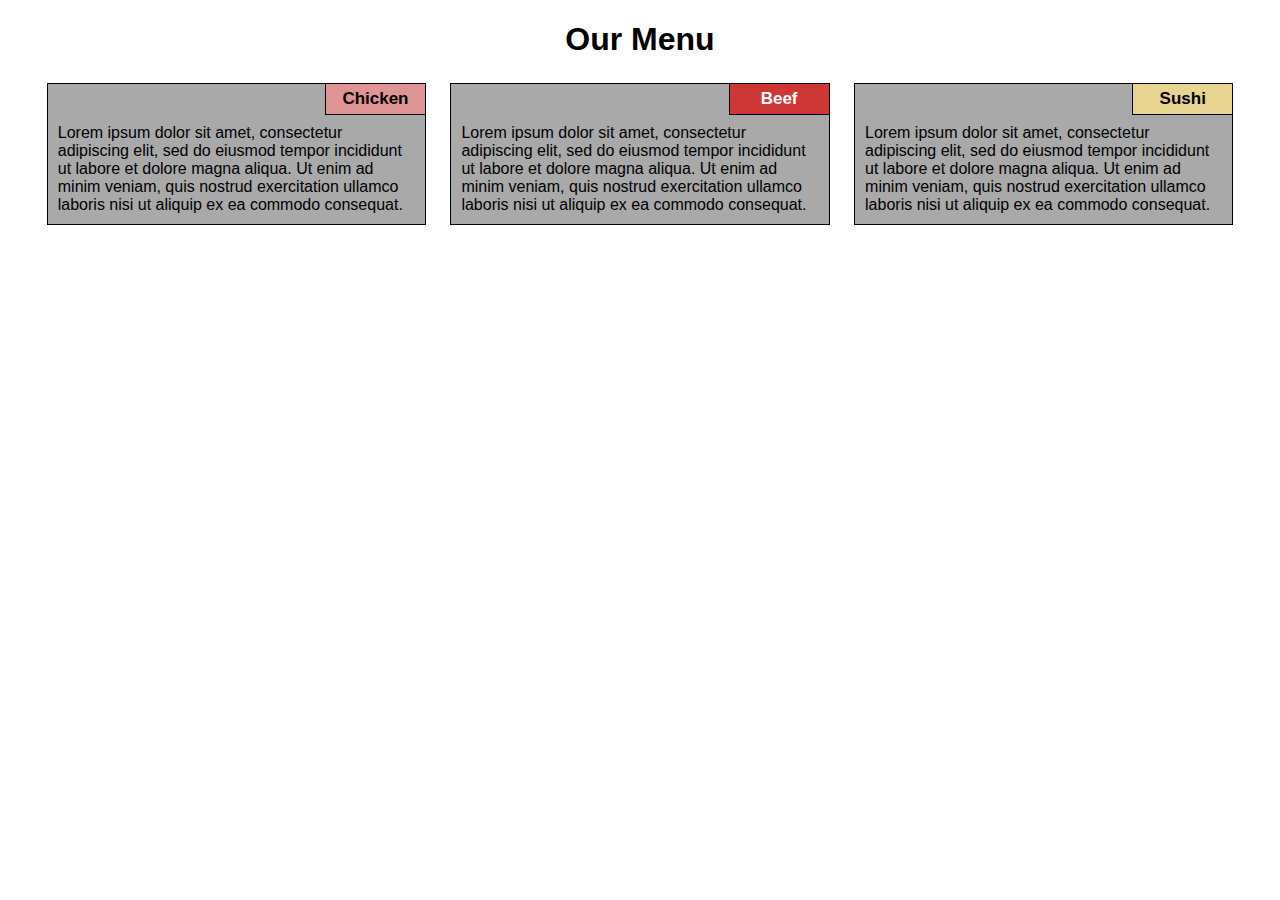
<file: module2-solution/index.html>
<!DOCTYPE html>
<html>
<head>
<meta charset="utf-8">
<meta name="viewport" content="width=device-width, initial-scale=1">
<link rel="stylesheet" href="css/style.css">
<title>Assingment for Module 2</title>
</head>
<body>
  <h1>Our Menu</h1>

  <div class="container">
    <div class="row row1">
      <div class="title">
        <p>Chicken</p>
      </div>
      <p>
        Lorem ipsum dolor sit amet, consectetur adipiscing elit, sed do eiusmod tempor incididunt ut labore et dolore magna aliqua. Ut enim ad minim veniam, quis nostrud exercitation ullamco laboris nisi ut aliquip ex ea commodo consequat.
      </p>
    </div>

    <div class="row row2">
      <div class="title">
        <p>Beef</p>
      </div>
      <p>
        Lorem ipsum dolor sit amet, consectetur adipiscing elit, sed do eiusmod tempor incididunt ut labore et dolore magna aliqua. Ut enim ad minim veniam, quis nostrud exercitation ullamco laboris nisi ut aliquip ex ea commodo consequat.
      </p>
    </div>

    <div class="row row3">
      <div class="title">
        <p>Sushi</p>
      </div>
      <p>
        Lorem ipsum dolor sit amet, consectetur adipiscing elit, sed do eiusmod tempor incididunt ut labore et dolore magna aliqua. Ut enim ad minim veniam, quis nostrud exercitation ullamco laboris nisi ut aliquip ex ea commodo consequat.
      </p>
    </div>
  </div>
</body>
</html>
</file>
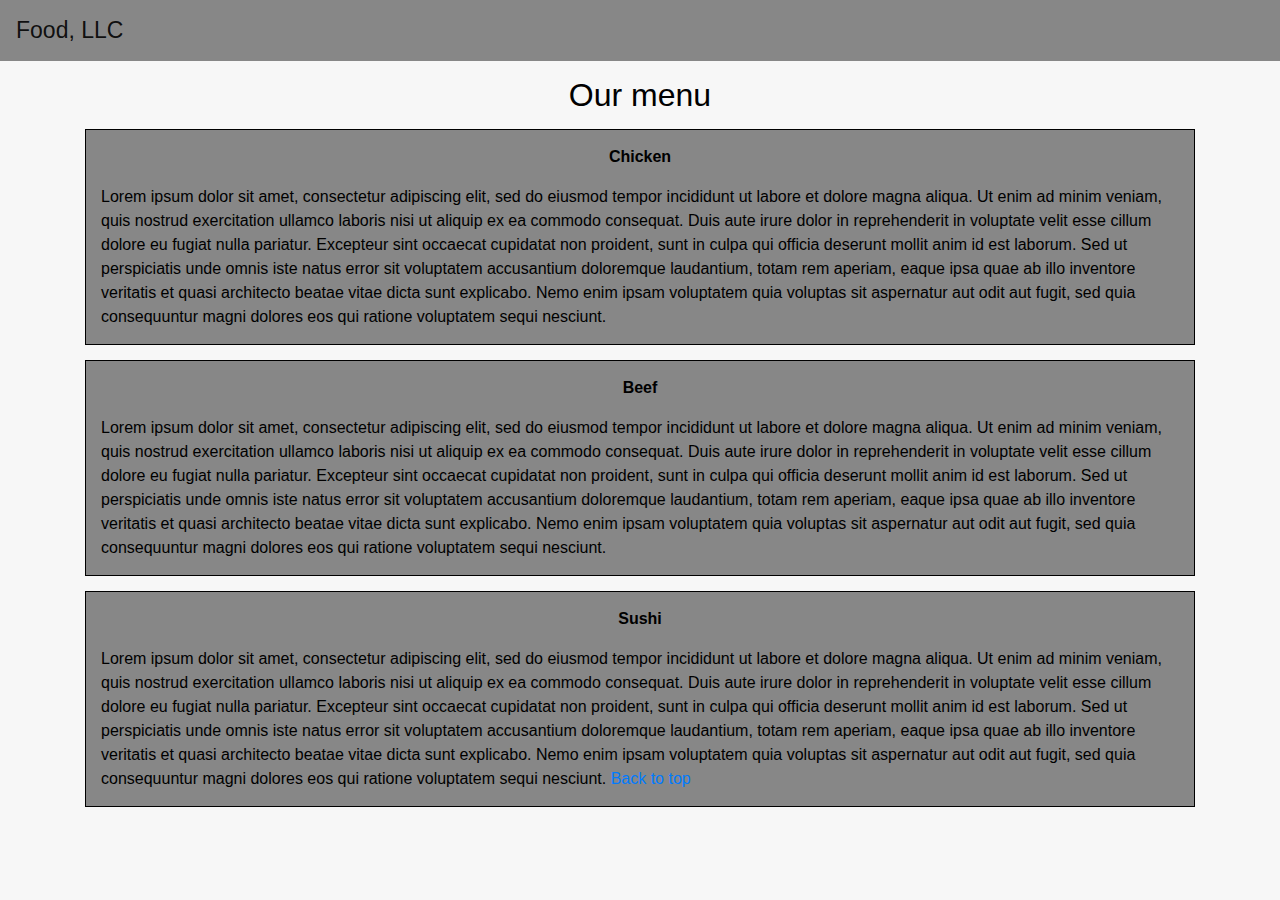
<file: module3-solution/index.html>
<!doctype html>
<html lang="en">
  <head>
    <meta charset="utf-8">
    <meta http-equiv="X-UA-Compatible" content="IE=edge">
    <meta name="viewport" content="width=device-width, initial-scale=1">
    <title>Assignment for Module 3</title>
    <link rel="stylesheet" href="css/bootstrap.min.css">
    <link rel="stylesheet" href="css/style.css">
  </head>
<body>
    <nav class="navbar navbar-expand-lg navbar-light bg-gray">
     <a class="navbar-brand" href="#">Food, LLC</a>
      <button class="navbar-toggler" type="button" data-toggle="collapse" data-target="#collapsable-nav" aria-controls="navbarNav" aria-expanded="false" aria-label="Toggle navigation">
        <span class="navbar-toggler-icon"></span>
      </button>
    </nav>
    <div class="collapse navbar-collapse" id="collapsable-nav">
    <ul id="nav-list" class="navbar-nav mr-auto">
      <li class="nav-item">
        <a class="nav-link" href="#chicken">Chicken</a>
      </li>
      <li class="nav-item">
        <a class="nav-link" href="#beef">Beef</a>
      </li>
      <li class="nav-item">
        <a class="nav-link" href="#sushi">Sushi</a>
      </li>
    </ul>
  </div>
  <div class="container">
    <h1>Our menu</h1>
  <div class="block" id="chicken">
    <p>Chicken</p>
    Lorem ipsum dolor sit amet, consectetur adipiscing elit, sed do eiusmod tempor incididunt ut labore et dolore magna aliqua. Ut enim ad minim veniam, quis nostrud exercitation ullamco laboris nisi ut aliquip ex ea commodo consequat. Duis aute irure dolor in reprehenderit in voluptate velit esse cillum dolore eu fugiat nulla pariatur. Excepteur sint occaecat cupidatat non proident, sunt in culpa qui officia deserunt mollit anim id est laborum. Sed ut perspiciatis unde omnis iste natus error sit voluptatem accusantium doloremque laudantium, totam rem aperiam, eaque ipsa quae ab illo inventore veritatis et quasi architecto beatae vitae dicta sunt explicabo. Nemo enim ipsam voluptatem quia voluptas sit aspernatur aut odit aut fugit, sed quia consequuntur magni dolores eos qui ratione voluptatem sequi nesciunt.
  </div>
   <div class="block" id="beef">
    <p>Beef</p>
    <span>Lorem ipsum dolor sit amet, consectetur adipiscing elit, sed do eiusmod tempor incididunt ut labore et dolore magna aliqua. Ut enim ad minim veniam, quis nostrud exercitation ullamco laboris nisi ut aliquip ex ea commodo consequat. Duis aute irure dolor in reprehenderit in voluptate velit esse cillum dolore eu fugiat nulla pariatur. Excepteur sint occaecat cupidatat non proident, sunt in culpa qui officia deserunt mollit anim id est laborum. Sed ut perspiciatis unde omnis iste natus error sit voluptatem accusantium doloremque laudantium, totam rem aperiam, eaque ipsa quae ab illo inventore veritatis et quasi architecto beatae vitae dicta sunt explicabo. Nemo enim ipsam voluptatem quia voluptas sit aspernatur aut odit aut fugit, sed quia consequuntur magni dolores eos qui ratione voluptatem sequi nesciunt.</span>
  </div>
   <div class="block" id="sushi">
    <p>Sushi</p>
    <span>Lorem ipsum dolor sit amet, consectetur adipiscing elit, sed do eiusmod tempor incididunt ut labore et dolore magna aliqua. Ut enim ad minim veniam, quis nostrud exercitation ullamco laboris nisi ut aliquip ex ea commodo consequat. Duis aute irure dolor in reprehenderit in voluptate velit esse cillum dolore eu fugiat nulla pariatur. Excepteur sint occaecat cupidatat non proident, sunt in culpa qui officia deserunt mollit anim id est laborum. Sed ut perspiciatis unde omnis iste natus error sit voluptatem accusantium doloremque laudantium, totam rem aperiam, eaque ipsa quae ab illo inventore veritatis et quasi architecto beatae vitae dicta sunt explicabo. Nemo enim ipsam voluptatem quia voluptas sit aspernatur aut odit aut fugit, sed quia consequuntur magni dolores eos qui ratione voluptatem sequi nesciunt. <a href="#">Back to top</a></span>
  </div>
  </div> 


  <!-- jQuery (Bootstrap JS plugins depend on it) -->
    <script src="https://code.jquery.com/jquery-3.5.1.slim.min.js" integrity="sha384-DfXdz2htPH0lsSSs5nCTpuj/zy4C+OGpamoFVy38MVBnE+IbbVYUew+OrCXaRkfj" crossorigin="anonymous"></script>
    <script src="https://cdn.jsdelivr.net/npm/popper.js@1.16.0/dist/umd/popper.min.js" integrity="sha384-Q6E9RHvbIyZFJoft+2mJbHaEWldlvI9IOYy5n3zV9zzTtmI3UksdQRVvoxMfooAo" crossorigin="anonymous"></script>
    <script src="https://stackpath.bootstrapcdn.com/bootstrap/4.5.0/js/bootstrap.min.js" integrity="sha384-OgVRvuATP1z7JjHLkuOU7Xw704+h835Lr+6QL9UvYjZE3Ipu6Tp75j7Bh/kR0JKI" crossorigin="anonymous"></script>

</body>
</html>
</file>
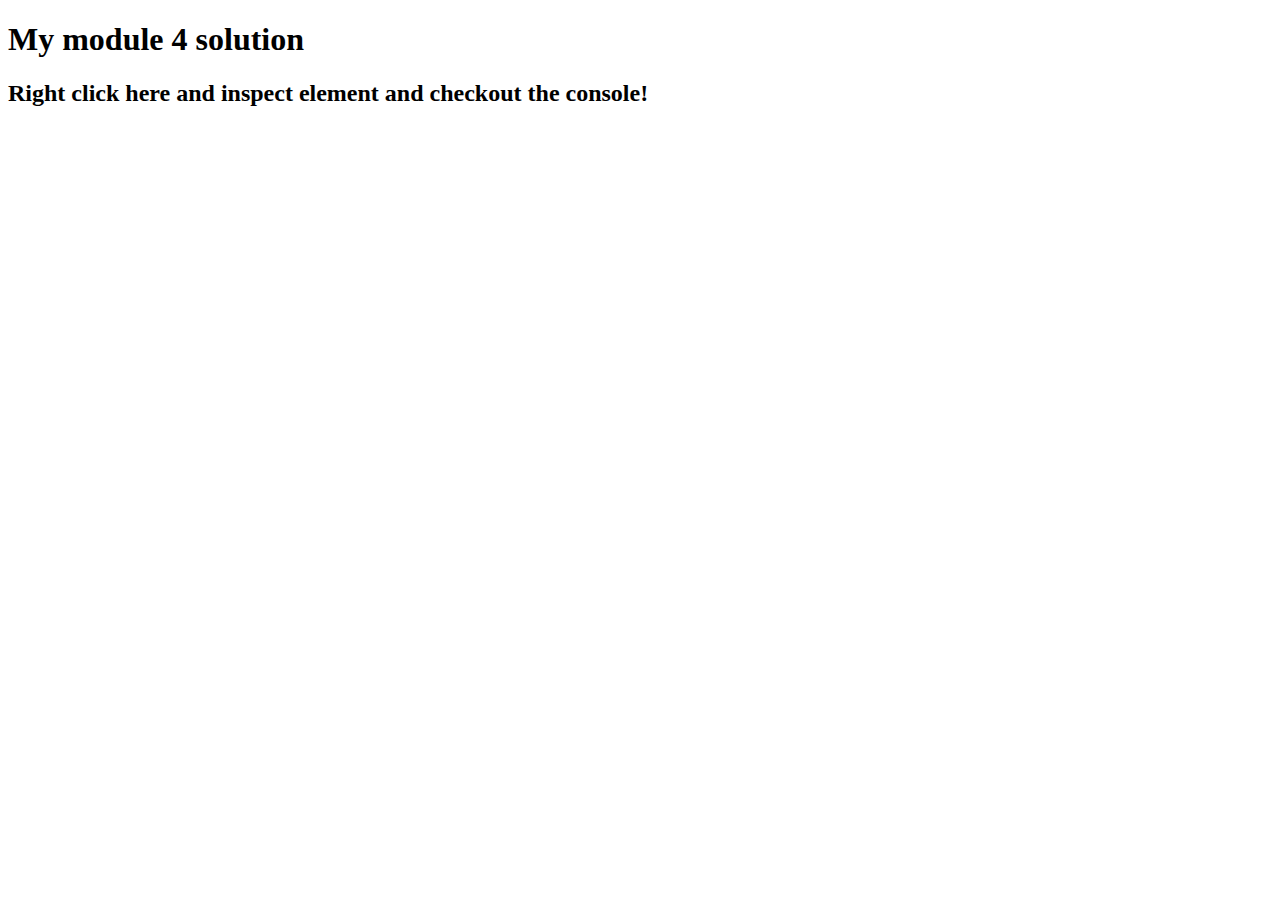
<file: module4-solution/index.html>
<!DOCTYPE html>
<html>
<head>
  <meta charset="utf-8">
  <title>Module 4 Solution</title>
  <script src="js/SpeakHello.js"></script>
  <script src="js/SpeakGoodBye.js"></script>
  <script src="js/script.js"></script>
</head>
<body>
  <h1>My module 4 solution</h1>
  <h2>Right click here and inspect element and checkout the console!</h2>
</body>
</html>
</file>
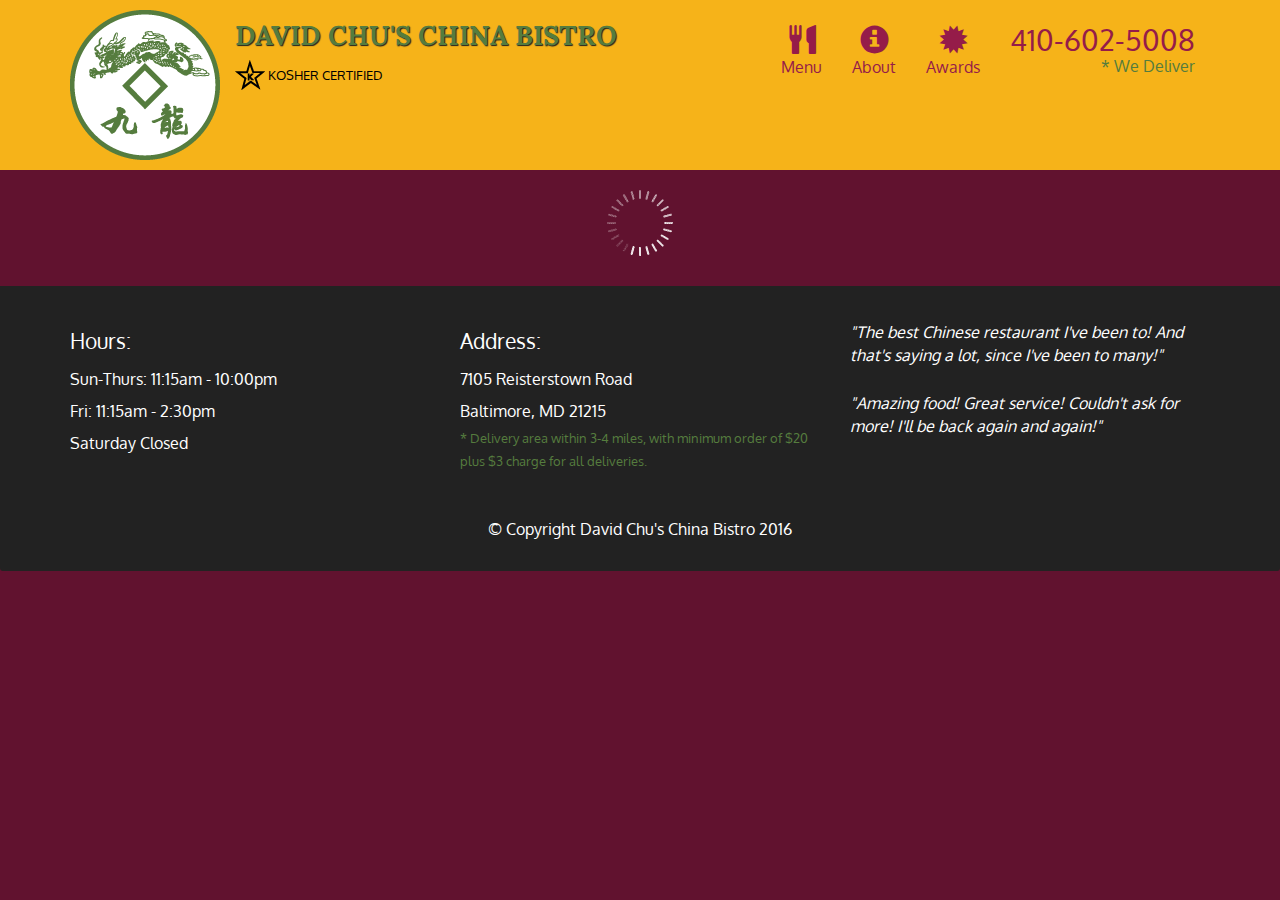
<file: module5-solution/index.html>
<!doctype html>
<html lang="en">
  <head>
    <meta charset="utf-8">
    <meta http-equiv="X-UA-Compatible" content="IE=edge">
    <meta name="viewport" content="width=device-width, initial-scale=1">
    <title>David Chu's China Bistro</title>
    <link rel="stylesheet" href="css/bootstrap.min.css">
    <link rel="stylesheet" href="css/styles.css">
    <link href='https://fonts.googleapis.com/css?family=Oxygen:400,300,700' rel='stylesheet' type='text/css'>
    <link href='https://fonts.googleapis.com/css?family=Lora' rel='stylesheet' type='text/css'>
  </head>
<body>
  <header>
    <nav id="header-nav" class="navbar navbar-default">
      <div class="container">
        <div class="navbar-header">
          <a href="index.html" class="pull-left visible-md visible-lg">
            <div id="logo-img" alt="Logo image"></div>
          </a>

          <div class="navbar-brand">
            <a href="index.html"><h1>David Chu's China Bistro</h1></a>
            <p>
              <img src="images/star-k-logo.png" alt="Kosher certification">
              <span>Kosher Certified</span>
            </p>
          </div>

          <button id="navbarToggle" type="button" class="navbar-toggle collapsed" data-toggle="collapse" data-target="#collapsable-nav" aria-expanded="false">
            <span class="sr-only">Toggle navigation</span>
            <span class="icon-bar"></span>
            <span class="icon-bar"></span>
            <span class="icon-bar"></span>
          </button>
        </div>
        
        <div id="collapsable-nav" class="collapse navbar-collapse">
           <ul id="nav-list" class="nav navbar-nav navbar-right">
            <li id="navHomeButton" class="visible-xs active">
              <a href="index.html">
                <span class="glyphicon glyphicon-home"></span> Home</a>
            </li>
            <li id="navMenuButton">
              <a href="#" onclick="$dc.loadMenuCategories();">
                <span class="glyphicon glyphicon-cutlery"></span><br class="hidden-xs"> Menu</a>
            </li>
            <li>
              <a href="#">
                <span class="glyphicon glyphicon-info-sign"></span><br class="hidden-xs"> About</a>
            </li>
            <li>
              <a href="#">
                <span class="glyphicon glyphicon-certificate"></span><br class="hidden-xs"> Awards</a>
            </li>
            <li id="phone" class="hidden-xs">
              <a href="tel:410-602-5008">
                <span>410-602-5008</span></a><div>* We Deliver</div>
            </li>
          </ul><!-- #nav-list -->
        </div><!-- .collapse .navbar-collapse -->
      </div><!-- .container -->
    </nav><!-- #header-nav -->
  </header>

  <div id="call-btn" class="visible-xs">
    <a class="btn" href="tel:410-602-5008">
    <span class="glyphicon glyphicon-earphone"></span>
    410-602-5008
    </a>
  </div>
  <div id="xs-deliver" class="text-center visible-xs">* We Deliver</div>

  <div id="main-content" class="container"></div>

  <footer class="panel-footer">
    <div class="container">
      <div class="row">
        <section id="hours" class="col-sm-4">
          <span>Hours:</span><br>
          Sun-Thurs: 11:15am - 10:00pm<br>
          Fri: 11:15am - 2:30pm<br>
          Saturday Closed
          <hr class="visible-xs">
        </section>
        <section id="address" class="col-sm-4">
          <span>Address:</span><br>
          7105 Reisterstown Road<br>
          Baltimore, MD 21215
          <p>* Delivery area within 3-4 miles, with minimum order of $20 plus $3 charge for all deliveries.</p>
          <hr class="visible-xs">
        </section>
        <section id="testimonials" class="col-sm-4">
          <p>"The best Chinese restaurant I've been to! And that's saying a lot, since I've been to many!"</p>
          <p>"Amazing food! Great service! Couldn't ask for more! I'll be back again and again!"</p>
        </section>
      </div>
      <div class="text-center">&copy; Copyright David Chu's China Bistro 2016</div>
    </div>
  </footer>

  <!-- jQuery (Bootstrap JS plugins depend on it) -->
  <script src="js/jquery-2.1.4.min.js"></script>
  <script src="js/bootstrap.min.js"></script>
  <script src="js/ajax-utils.js"></script>
  <script src="js/script.js"></script>
</body>
</html>
</file>
<file: module2-solution/css/style.css>
* {
  	box-sizing: border-box;
  	font-family: Helvetica, sans-serif;
}
h1 {
	text-align: center;
  	margin-bottom: 15px;
}
.container {
  	width: 100%;
    text-align: center;
}
.row {
    position: relative;
    display: inline-block;
    margin: 10px;
    background-color: #a9a9a9;
    border: 1px solid #000;
    overflow: auto;
}
.title {
    position: absolute;
    right: 0;
    top: 0;
    width: 100px;
    border-left: 1px solid #000;
    border-bottom: 1px solid #000;
}
.row1 .title {
    background-color: #df9495;
}

.row2 .title {
    background-color: #cf3636;
    color: white;
}
.row3 .title {
    background-color: #e7d490;
}
.row > p {
    margin: 40px 10px 10px 10px;
    text-align: left;
}
.title p {
    margin: 5px auto;
    font-weight: bold;
    font-size: 17px;
}

/* Desktop devices */
@media (min-width: 992px) {
  .row1, .row2, .row3 {
      width: 30%;
  }
}

/* Tablets */
@media (min-width: 768px) and (max-width: 991px) {
  .row1, .row2 {
      width: 41%;
  }
    .row3 {
      width: 85%;
  }
}

/* Smartphones */
@media (max-width: 767px) {
    .row1, .row2, .row3 {
      width: 80%;
  }
}
</file>
<file: module3-solution/css/style.css>
body {
  font-size: 16px;
  color: #000;
  background-color: #f7f7f7;
}
h1 {
	text-align: center;
	margin-top:15px;
	font-size: 2em;
}
p {
	text-align:center;
	font-weight: bold;
}
.block {
	text-align:left;
	margin-top: 15px;
	color:#000;
	background-color: #878787;
	border: 1px solid black;
	padding: 15px;
}

.bg-gray {
  background-color: #878787;
}
.navbar-brand {
	font-size: 23px;
}
#nav-list a {
	color:#000;
	text-align:center;
	border-bottom:1px solid black;
}
#nav-list a:hover {
	background:#b1b1b1;
}
</file>
<file: module5-solution/css/styles.css>
body {
  font-size: 16px;
  color: #fff;
  background-color: #61122f;
  font-family: 'Oxygen', sans-serif;
}

/** HEADER **/
#header-nav {
  background-color: #f6b319;
  border-radius: 0;
  border: 0;
}

#logo-img {
  background: url('../images/restaurant-logo_large.png') no-repeat;
  width: 150px;
  height: 150px;
  margin: 10px 15px 10px 0;
}

.navbar-brand {
  padding-top: 25px;
}
.navbar-brand h1 { /* Restaurant name */
  font-family: 'Lora', serif;
  color: #557c3e;
  font-size: 1.5em;
  text-transform: uppercase;
  font-weight: bold;
  text-shadow: 1px 1px 1px #222;
  margin-top: 0;
  margin-bottom: 0;
  line-height: .75;
}
.navbar-brand a:hover, .navbar-brand a:focus {
  text-decoration: none;
}
.navbar-brand p { /* Kosher cert */
  color: #000;
  text-transform: uppercase;
  font-size: .7em;
  margin-top: 15px;
}
.navbar-brand p span { /* Star-K */
  vertical-align: middle;
}

#nav-list {
  margin-top: 10px;
}
#nav-list a {
  color: #951C49;
  text-align: center;
}
#nav-list a:hover {
  background: #E7E7E7;
}
#nav-list a span {
  font-size: 1.8em;
}

#phone {
  margin-top: 5px;
}
#phone a { /* Phone number */
  text-align: right;
  padding-bottom: 0;
}
#phone div { /* We Deliver */
  color: #557c3e;
  text-align: right;
  padding-right: 15px;
}

.navbar-header button.navbar-toggle, .navbar-header .icon-bar {
  border: 1px solid #61122f;
}
.navbar-header button.navbar-toggle {
  clear: both;
  margin-top: -30px;
}
/* END HEADER */

/* FOOTER */
.panel-footer {
  margin-top: 30px;
  padding-top: 35px;
  padding-bottom: 30px;
  background-color: #222;
  border-top: 0;
}
.panel-footer div.row {
  margin-bottom: 35px;
}
#hours, #address {
  line-height: 2;
}
#hours > span, #address > span {
  font-size: 1.3em;
}
#address p {
  color: #557c3e;
  font-size: .8em;
  line-height: 1.8;
}
#testimonials {
  font-style: italic;
}
#testimonials p:nth-child(2) {
  margin-top: 25px;
}
/* END FOOTER */



/* HOME PAGE */
.container .jumbotron {
  box-shadow: 0 0 50px #3F0C1F;
  border: 2px solid #3F0C1F;
}

#menu-tile, #specials-tile, #map-tile {
  height: 250px;
  width: 100%;
  margin-bottom: 15px;
  position: relative;
  border: 2px solid #3F0C1F;
  overflow: hidden;
}
#menu-tile:hover, #specials-tile:hover, #map-tile:hover {
  box-shadow: 0 1px 5px 1px #cccccc;
}
#menu-tile {
  background: url('../images/menu-tile.jpg') no-repeat;
  background-position: center;
}
#specials-tile {
  background: url('../images/specials-tile.jpg') no-repeat;
  background-position: center;
}
#menu-tile span, #specials-tile span, #map-tile span {
  position: absolute;
  bottom: 0;
  right: 0;
  width: 100%;
  text-align: center;
  font-size: 1.6em;
  text-transform: uppercase;
  background-color: #000;
  color: #fff;
  opacity: .8;
}
/* END HOME PAGE */

/* MENU CATEGORIES PAGE */
.category-tile { 
  position: relative;
  border: 2px solid #3F0C1F;
  overflow: hidden;
  width: 200px;
  height: 200px;
  margin: 0 auto 15px;
}
.category-tile span {
  position: absolute;
  bottom: 0;
  right: 0;
  width: 100%;
  text-align: center;
  font-size: 1.2em;
  text-transform: uppercase;
  background-color: #000;
  color: #fff;
  opacity: .8;
}
.category-tile:hover {
  box-shadow: 0 1px 5px 1px #cccccc;
}

#menu-categories-title + div {
  margin-bottom: 50px;
}
/* END MENU CATEGORIES PAGE */

/* SINGLE CATEGORY PAGE */
.menu-item-tile {
  margin-bottom: 25px;
}
.menu-item-tile hr {
  width: 80%;
}
.menu-item-tile .menu-item-price {
  font-size: 1.1em;
  text-align: right;
  margin-top: -15px;
  margin-right: -15px;
}
.menu-item-tile .menu-item-price span {
  font-size: .6em;
}
.menu-item-photo {
  position: relative;
  border: 2px solid #3F0C1F; 
  overflow: hidden;
  padding: 0;
  margin-right: -15px;
  margin-left: auto;
  margin-bottom: 20px;
  max-width: 250px;
}
.menu-item-photo div {
  position: absolute;
  bottom: 0;
  right: 0;
  width: 80px;
  background-color: #557c3e;
  text-align: center;
}
.menu-item-description {
  padding-right: 30px;
}
h3.menu-item-title {
  margin: 0 0 10px;
}
.menu-item-details {
  font-size: .9em;
  font-style: italic;
}
/* END SINGLE CATEGORY PAGE */


/********** Large devices only **********/
@media (min-width: 1200px) {
  .container .jumbotron {
    background: url('../images/jumbotron_1200.jpg') no-repeat;
    height: 675px;
  }
}

/********** Medium devices only **********/
@media (min-width: 992px) and (max-width: 1199px) {
  /* Header */
  #logo-img {
    background: url('../images/restaurant-logo_medium.png') no-repeat;
    width: 100px;
    height: 100px;
    margin: 5px 5px 5px 0;
  }
  /* End Header */

  /* Home Page */
  .container .jumbotron {
    background: url('../images/jumbotron_992.jpg') no-repeat;
    height: 558px;
  }
  /* End Home Page */
}

/********** Small devices only **********/
@media (min-width: 768px) and (max-width: 991px) {
  /* Home Page */
  .container .jumbotron {
    background: url('../images/jumbotron_768.jpg') no-repeat;
    height: 432px;
  }
  /* End Home Page */
}

/********** Extra small devices only **********/
@media (max-width: 767px) {
  /* Header */
  .navbar-brand {
    padding-top: 10px;
    height: 80px;
  }
  .navbar-brand h1 { /* Restaurant name */
    padding-top: 10px;
    font-size: 5vw; /* 1vw = 1% of viewport width */
  }
  .navbar-brand p { /* Kosher cert */
    font-size: .6em;
    margin-top: 12px;
  }
  .navbar-brand p img { /* Star-K */
    height: 20px;
  }

  #collapsable-nav a { /* Collapsed nav menu text */
    font-size: 1.2em;
  }
  #collapsable-nav a span { /* Collapsed nav menu glyph */
    font-size: 1em;
    margin-right: 5px;
  }

  #call-btn > a {
    font-size: 1.5em;
    display: block;
    margin: 0 20px;
    padding: 10px;
    border: 2px solid #fff;
    background-color: #f6b319;
    color: #951c49;
  }
  #xs-deliver {
    margin-top: 5px;
    font-size: .7em;
    letter-spacing: .1em;
    text-transform: uppercase;
  }
  /* End Header */

  /* Footer */
  .panel-footer section {
    margin-bottom: 30px;
    text-align: center;
  }
  .panel-footer section:nth-child(3) {
    margin-bottom: 0; /* margin already exists on the whole row */
  }
  .panel-footer section hr {
    width: 50%;
  }
  /* End Footer */

  /* Home Page */
  .container .jumbotron {
    margin-top: 30px;
    padding: 0;
  }
  #menu-tile, #specials-tile {
    width: 360px;
    margin: 0 auto 15px;
  }

  .menu-item-photo {
    margin-right: auto;
  }
  .menu-item-tile .menu-item-price {
    text-align: center;
  }
  .menu-item-description {
    text-align: center;;
  }
}


/********** Super extra small devices Only :-) (e.g., iPhone 4) **********/
@media (max-width: 479px) {
  /* Header */
  .navbar-brand h1 { /* Restaurant name */
    padding-top: 5px;
    font-size: 6vw;
  }
  /* End Header */
  
  /* Home page */
  #menu-tile, #specials-tile {
    width: 280px;
    margin: 0 auto 15px;
  }

  .col-xxs-12 {
    position: relative;
    min-height: 1px;
    padding-right: 15px;
    padding-left: 15px;
    float: left;
    width: 100%;
  }
}
</file>
